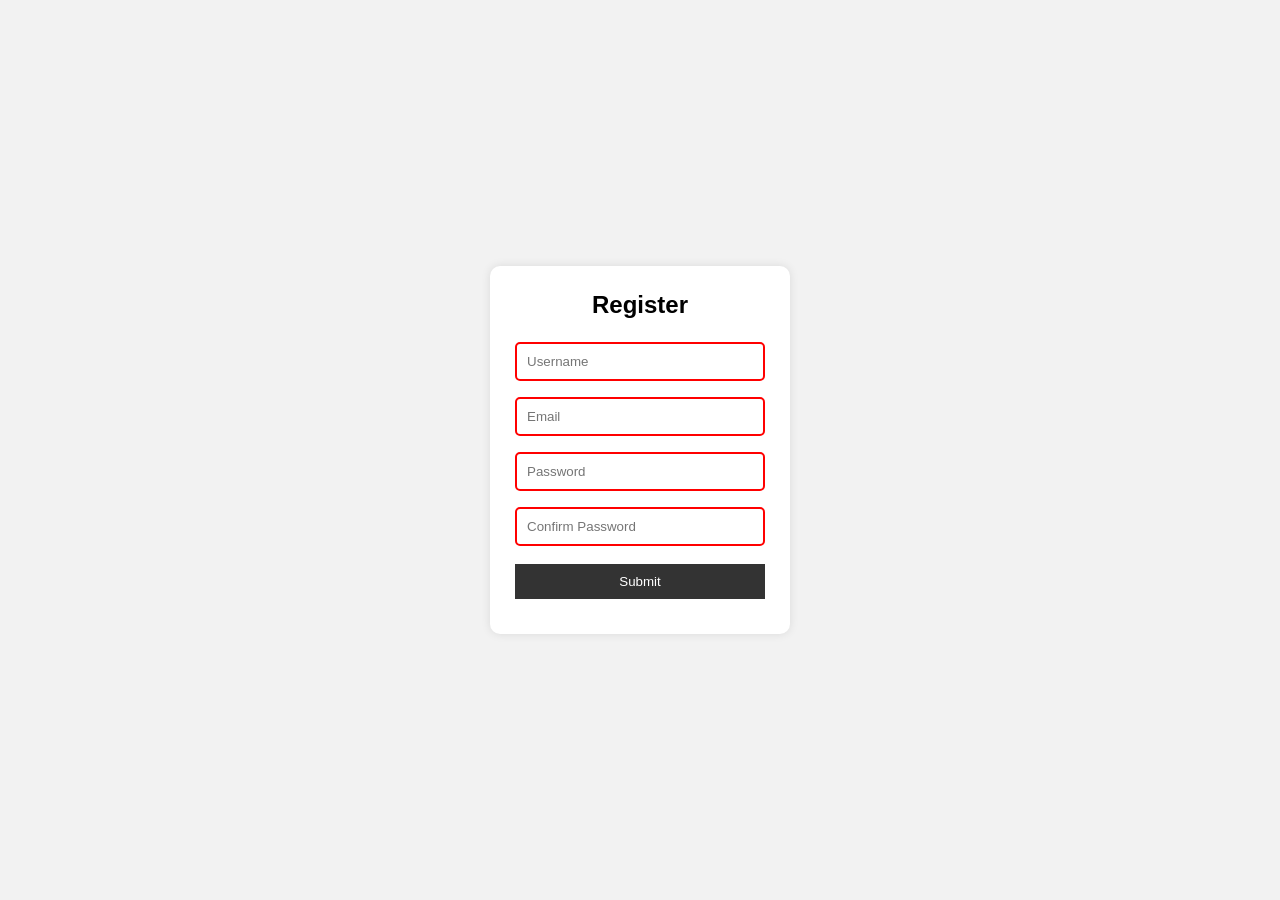
<file: index.html>
<!DOCTYPE html>
<html lang="en">
<head>
    <meta charset="UTF-8">
    <meta name="viewport" content="width=device-width, initial-scale=1.0">
    <title>Registration Form</title>
    <link rel="stylesheet" href="style.css">
</head>
<body>

<div class="container">
    <form id="form">
        <h2>Register</h2>

        <input type="text" id="username" placeholder="Username" required>

        <input type="email" id="email" placeholder="Email" required>

        <input type="password" id="password" placeholder="Password" required>

        <input type="password" id="confirmPassword" placeholder="Confirm Password" required>

        <button type="submit">Submit</button>

        <p id="message"></p>
    </form>
</div>

<script src="script.js"></script>
</body>
</html>
</file>
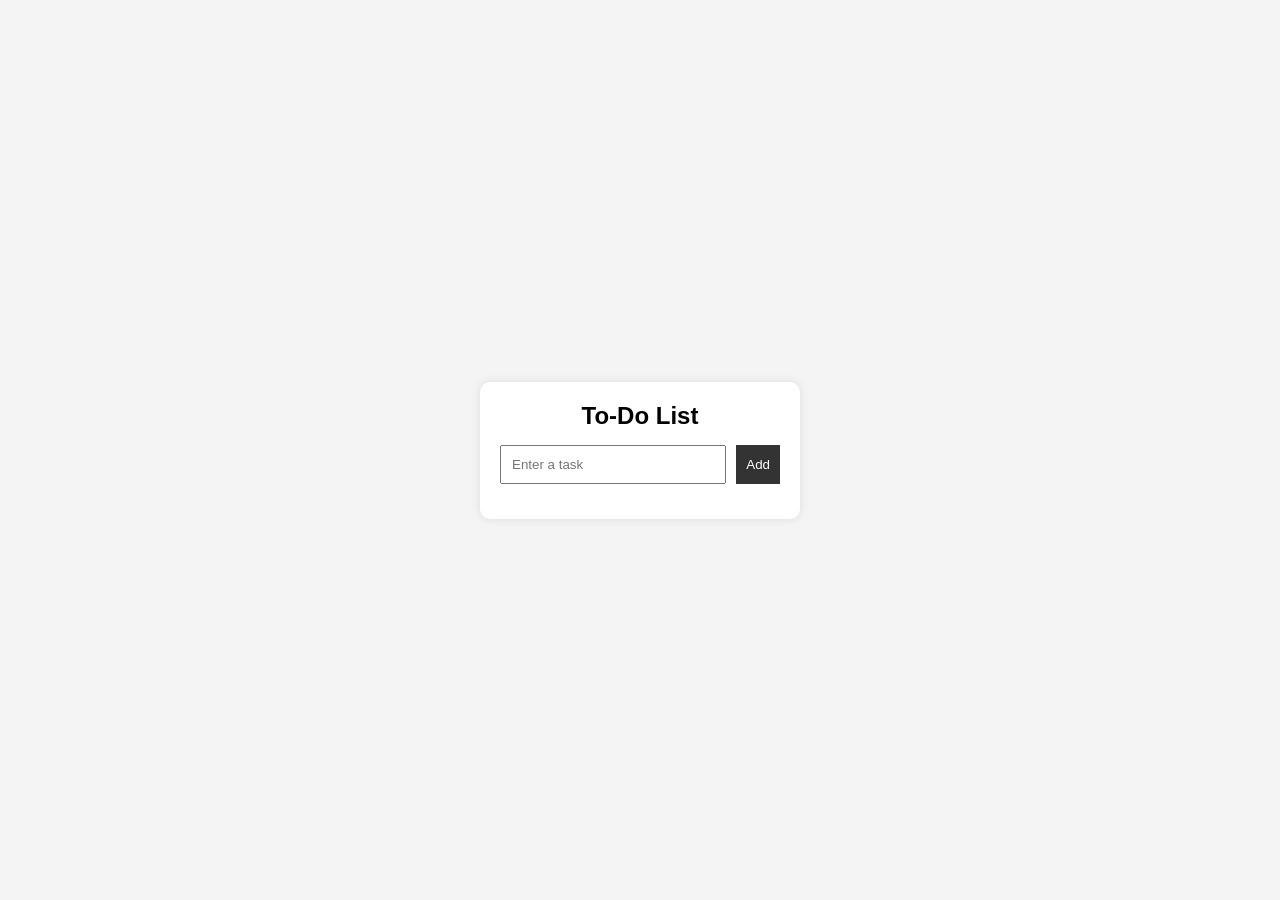
<file: To-do.html>
<!DOCTYPE html>
<html lang="en">
<head>
    <meta charset="UTF-8">
    <meta name="viewport" content="width=device-width, initial-scale=1.0">
    <title>To-Do App</title>
    <link rel="stylesheet" href="stylee.css">
</head>
<body>

<div class="container">
    <h2>To-Do List</h2>

    <div class="input-box">
        <input type="text" id="taskInput" placeholder="Enter a task">
        <button id="addBtn">Add</button>
    </div>

    <ul id="taskList"></ul>
</div>

<script src="scriptt.js"></script>
</body>
</html>
</file>
<file: style.css>
* {
    margin: 0;
    padding: 0;
    box-sizing: border-box;
    font-family: Arial;
}

body {
    background: #f2f2f2;
    display: flex;
    justify-content: center;
    align-items: center;
    height: 100vh;
}

.container {
    background: white;
    padding: 25px;
    border-radius: 10px;
    width: 300px;
    box-shadow: 0 0 10px rgba(0,0,0,0.1);
}

form h2 {
    text-align: center;
    margin-bottom: 15px;
}

input {
    width: 100%;
    padding: 10px;
    margin: 8px 0;
    border: 2px solid #ccc;
    border-radius: 5px;
}

/* Valid & Invalid styling */
input:focus {
    outline: none;
}

input:invalid {
    border-color: red;
}

input:valid {
    border-color: green;
}

button {
    width: 100%;
    padding: 10px;
    background: #333;
    color: white;
    border: none;
    margin-top: 10px;
    cursor: pointer;
}

button:hover {
    background: #555;
}

#message {
    text-align: center;
    margin-top: 10px;
    font-weight: bold;
}
</file>
<file: stylee.css>
* {
    margin: 0;
    padding: 0;
    box-sizing: border-box;
    font-family: Arial;
}

body {
    background: #f4f4f4;
    display: flex;
    justify-content: center;
    align-items: center;
    height: 100vh;
}

.container {
    background: white;
    padding: 20px;
    border-radius: 10px;
    width: 320px;
    box-shadow: 0 0 10px rgba(0,0,0,0.1);
}

h2 {
    text-align: center;
    margin-bottom: 15px;
}

.input-box {
    display: flex;
    gap: 10px;
}

input {
    flex: 1;
    padding: 10px;
}

button {
    padding: 10px;
    cursor: pointer;
    background: #333;
    color: white;
    border: none;
}

ul {
    margin-top: 15px;
    list-style: none;
}

li {
    background: #eee;
    margin: 8px 0;
    padding: 10px;
    display: flex;
    justify-content: space-between;
    align-items: center;
    border-radius: 5px;
}

/* Completed task */
.completed {
    text-decoration: line-through;
    color: gray;
}

.delete-btn {
    background: red;
    padding: 5px 8px;
    border-radius: 5px;
    font-size: 12px;
}
</file>
